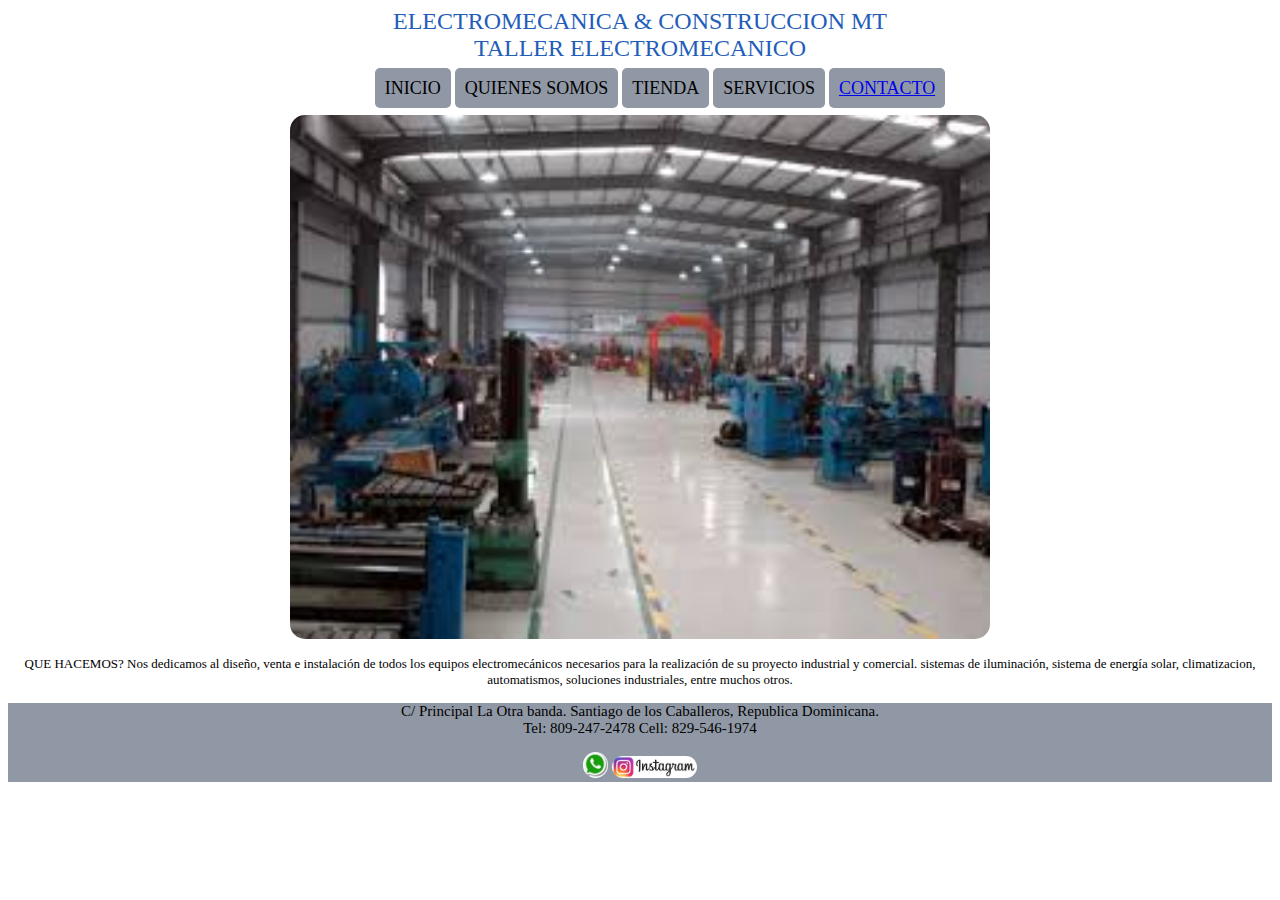
<file: public_html/index.html>
<!DOCTYPE html>
<!--
To change this license header, choose License Headers in Project Properties.
To change this template file, choose Tools | Templates
and open the template in the editor.
-->
<html>
    <head>
        <title>TODO supply </title>
        <meta charset="UTF-8">
        <meta name="viewport" content="width=device-width, initial-scale=1.0">
        <link href="estilos/estilos index.css" rel="stylesheet" type="text/css"/>
    </head>
    <body>
        <div id="cabecera"> ELECTROMECANICA & CONSTRUCCION MT
            <br> TALLER ELECTROMECANICO
        </div>
        <div id="menu">
            <ul>
                <li>INICIO</li>
                <li>QUIENES SOMOS</li>
                <li>TIENDA</li>
                <li>SERVICIOS</li>
                <li><a href=formulario.html> CONTACTO </a></li>
                
                </ul>
                  </div>
        
        <div id="Cuerpo">
            <img src="imagenes/foto1.jpg"  width= "700" alt=""/>
            
            <p>QUE HACEMOS?
Nos dedicamos al diseño, venta e instalación de todos los equipos electromecánicos necesarios para la realización de su proyecto industrial y comercial. sistemas de iluminación, sistema de energía solar, climatizacion, automatismos, soluciones industriales, entre muchos otros. </p>
        <div> 
        <div id="pie">
            <P> C/ Principal La Otra banda. Santiago de los Caballeros, Republica Dominicana. <br>
              Tel: 809-247-2478 
             Cell: 829-546-1974</p>
             
             <img src="imagenes/foto2.png" width= "25" alt=""/>
             <img src="imagenes/foto3.jpg" width= "85" alt=""/>
        </div>
           </body>
</html>
</file>
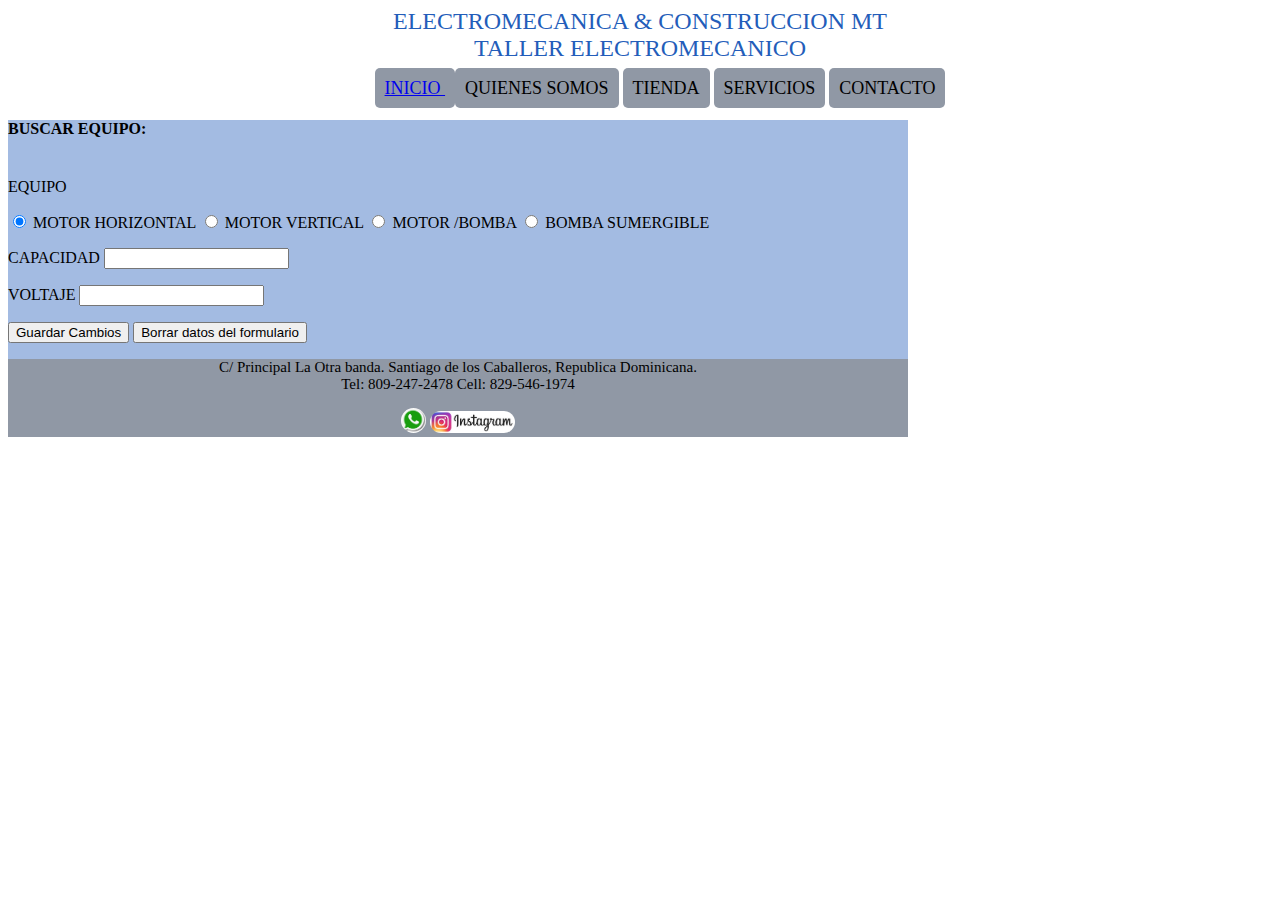
<file: public_html/formulario.html>
<!DOCTYPE html>
<!--
To change this license header, choose License Headers in Project Properties.
To change this template file, choose Tools | Templates
and open the template in the editor.
-->
<html>
    <head>
        <title>FORMULARIO DE CONTACTOS</title>
        <meta charset="UTF-8">
        <meta name="viewport" content="width=device-width, initial-scale=1.0">
        <link href="estilos/estilos index.css" rel="stylesheet" type="text/css"/>
    </head>
    <body>
        <div id="cabecera"> ELECTROMECANICA & CONSTRUCCION MT
            <br> TALLER ELECTROMECANICO
        </div>
        <div id="menu">
            <ul>
                <li><a href=index.html> INICIO </a></li>
                <li>QUIENES SOMOS</li>
                <li>TIENDA</li>
                <li>SERVICIOS</li>
                <li>CONTACTO</li>
                
                </ul>
                  </div>
    </body>
        
        <form>
            <h4>BUSCAR EQUIPO:</h4> 
            
            
        <br> EQUIPO </br>      
                
            <DIV>
            <INPUT TYPE="radio" id="motor" name="MOTOR" checked="CHECKED" /> MOTOR HORIZONTAL
            <INPUT TYPE="radio" id="motor" name="MOTOR" /> MOTOR VERTICAL
                        
            <INPUT TYPE="radio" id="motor" name="MOTOR" /> MOTOR /BOMBA
            <INPUT TYPE="radio" id="motor" name="MOTOR" /> BOMBA SUMERGIBLE
            
                <DL> 
                </LABEL form="capacidad">  CAPACIDAD </LABEL>
                <INPUT TYPE="TEXT" name="capacidad"/>
               </DL> 
      
             <div> 
                </LABEL form="voltaje">  VOLTAJE </LABEL>
                <INPUT TYPE="TEXT" name="voltaje"/>
               </div> 
       
            <dl>
            <input type="button" name="guardar" value="Guardar Cambios" />
            <input type="reset" name="limpiar" value="Borrar datos del formulario" />
               </dl>              
        </form
        
       <div> 
                   <div id="pie">
            <P> C/ Principal La Otra banda. Santiago de los Caballeros, Republica Dominicana. <br>
              Tel: 809-247-2478 
             Cell: 829-546-1974</p>
             
             <img src="imagenes/foto2.png" width= "25" alt=""/>
             <img src="imagenes/foto3.jpg" width= "85" alt=""/>
        </div>
           <link href="estilosformulario.css" rel="stylesheet" type="text/css"/>
    </body>
</html>
</file>
<file: public_html/estilos/estilos index.css>
/*
To change this license header, choose License Headers in Project Properties.
To change this template file, choose Tools | Templates
and open the template in the editor.
*/
/* 
    Created on : Jun 25, 2018, 7:26:37 PM
    Author     : 00140469
*/
#cabecera {
    
  font-size:  24px;
  font-family: Times New Roman;
  color: #235dba;
  text-align: center;
      
}

UL LI{
    
    list-style: none;
    background: #9098a5;
    display: inline;
    font-size: 18px; 
    font-family: Adobe Fan Heiti Std B;
    padding: 10px;
    border-radius: 5px;    
    
}

#menu {
    text-align: center;
      
}

img{
    
    border-radius: 15px;
    
}

#Cuerpo {
    
    text-align: center;
    font-size: 13px;
    
    
}

#pie {
    text-align: center;
    font-size: 15px; 
    font-family:  Times New Roman;
    background: #9098a5;
}
</file>
<file: public_html/estilosformulario.css>
/*
To change this license header, choose License Headers in Project Properties.
To change this template file, choose Tools | Templates
and open the template in the editor.
*/
/* 
    Created on : Jul 2, 2018, 8:16:37 PM
    Author     : 00140469
*/
form{
    width:900px;
    background:#a3bbe2; 
    
 }
 form div {
     margin-top: 1em;
 }

 label{
     display: inline-block;
     width: 100px;
     text-align: center;
           
 }
</file>
